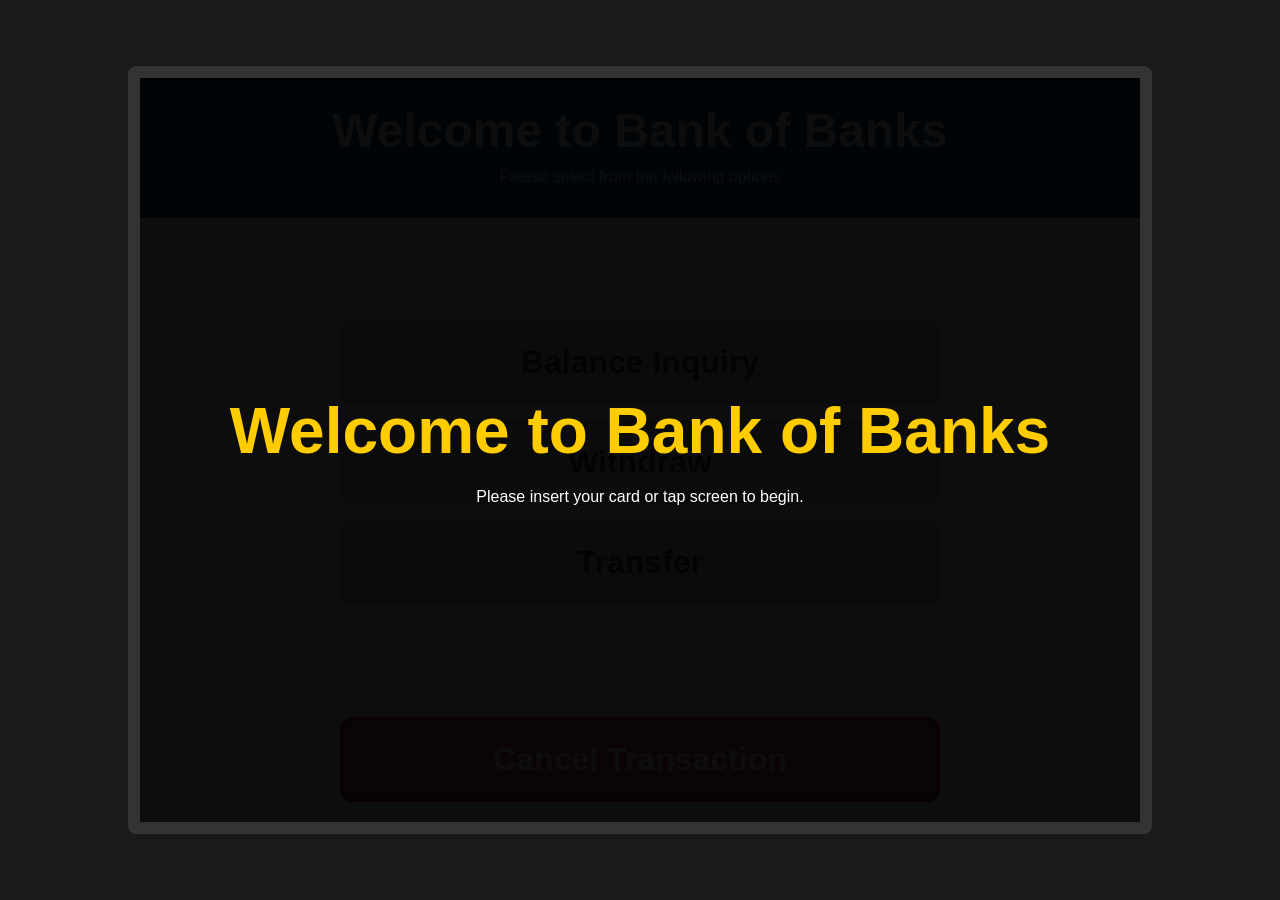
<file: index.html>
<!-- === SECTION 1: DOCUMENT HEAD & IMPORTS === -->
<!DOCTYPE html>
<html lang="en">
<head>
    <meta charset="UTF-8">
    <meta name="viewport" content="width=device-width, initial-scale=1.0">
    <title>ATM Kiosk Demo</title>
    <link rel="stylesheet" href="styles.css">
</head>
<body>
    <!-- === SECTION 2: HARDWARE SCREEN BOUNDARY === -->
    <div class="atm-screen">
        
        <!-- === SECTION 3: HEADER === -->
        <header class="atm-header">
            <h1>Welcome to Bank of Banks</h1>
            <p>Please select from the following options</p>
        </header>
        
        <!-- === SECTION 4: MAIN MENU === -->
        <main class="atm-main-content">
            <section class="atm-menu">
                <button id="btn-balance" class="menu-btn" tabindex="0" aria-label="Balance Inquiry">
                    <span aria-hidden="true">Balance Inquiry</span>
                </button>
                <button id="btn-withdraw" class="menu-btn" tabindex="0" aria-label="Withdraw Cash">
                    <span aria-hidden="true">Withdraw</span>
                </button>
                <button id="btn-transfer" class="menu-btn" tabindex="0" aria-label="Transfer Cash">
                    <span aria-hidden="true">Transfer</span>
                </button>
            </section>
        </main>
        
        <!-- === SECTION 5: FOOTER NAVIGATION === -->
        <footer>
            <button id="btn-cancel" class="menu-btn cancel-btn" tabindex="0" aria-label="Cancel Transaction">
                <span aria-hidden="true">Cancel Transaction</span>
            </button>
        </footer>

        <!-- === SECTION 6: OVERLAYS & SCRIPTS === -->
        <div id="idle-screen" class="overlay" aria-live="polite">
            <h2>Welcome to Bank of Banks</h2>
            <p>Please insert your card or tap screen to begin.</p>
        </div>

        <div id="timeout-warning" class="overlay hidden" aria-live="assertive">
            <h2>Are you still there?</h2>
            <p>Press ENTER to continue.</p>
        </div>

        <script src="global.js"></script>
        <script src="index.js"></script>
    </div>
</body>
</html>
</file>
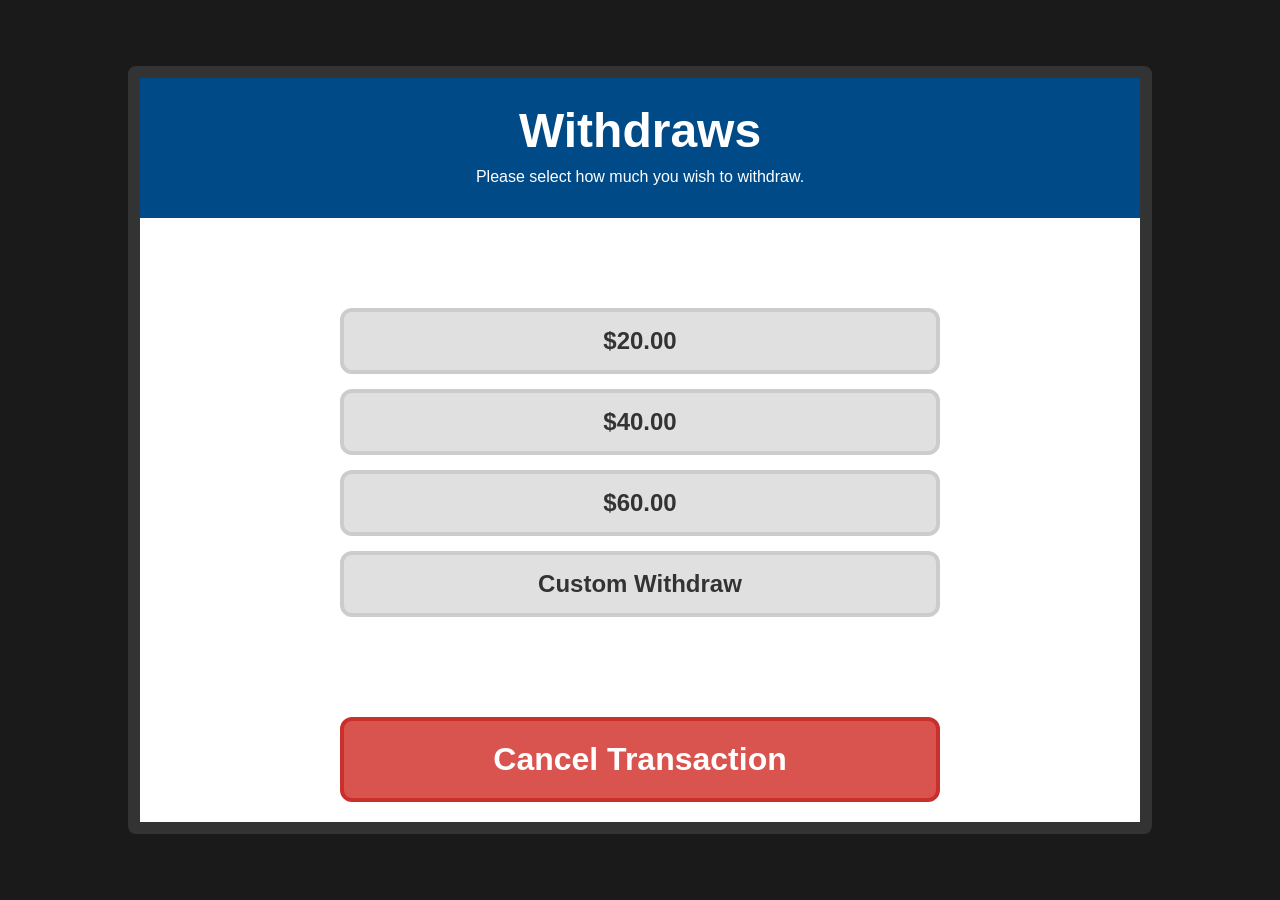
<file: withdraws.html>
<!-- === SECTION 1: DOCUMENT HEAD & IMPORTS === -->
<!DOCTYPE html>
<html lang="en">
<head>
    <meta charset="UTF-8">
    <meta name="viewport" content="width=device-width, initial-scale=1.0">
    <title>Withdraws</title> 
    <link rel="stylesheet" href="styles.css">
    <link rel="stylesheet" href="withdraws.css">
</head>
<body>
    <!-- === SECTION 2: HARDWARE SCREEN BOUNDARY === -->
    <div class="atm-screen">
        
        <!-- === SECTION 3: HEADER === -->
        <header class="atm-header">
            <h1>Withdraws</h1>
            <p>Please select how much you wish to withdraw.</p>
        </header>
        
        <!-- === SECTION 4: WITHDRAWAL MENU (MODIFIED MODULAR BUTTONS) === -->
        <main class="atm-main-content">
            <section class="atm-menu">
                <button id="btn-20" class="menu-btn btn-thin" tabindex="0" aria-label="Withdraw 20 Dollars">
                    <span aria-hidden="true">$20.00</span>
                </button>
                <button id="btn-40" class="menu-btn btn-thin" tabindex="0" aria-label="Withdraw 40 Dollars">
                    <span aria-hidden="true">$40.00</span>
                </button>
                <button id="btn-60" class="menu-btn btn-thin" tabindex="0" aria-label="Withdraw 60 Dollars">
                    <span aria-hidden="true">$60.00</span>
                </button>
                <button id="btn-custom" class="menu-btn btn-thin" tabindex="0" aria-label="Custom Withdraw">
                    <span aria-hidden="true">Custom Withdraw</span>
                </button>
            </section>
        </main>
        
        <!-- === SECTION 5: FOOTER NAVIGATION === -->
        <footer>
            <button id="btn-cancel" class="menu-btn cancel-btn" tabindex="0" aria-label="Cancel Transaction">
                <span aria-hidden="true">Cancel Transaction</span>
            </button>
        </footer>

        <!-- === SECTION 6: OVERLAYS & SCRIPTS === -->
        <div id="timeout-warning" class="overlay hidden" aria-live="assertive">
            <h2>Are you still there?</h2>
            <p>Press ENTER to continue.</p>
        </div>
            
        <div id="status-overlay" class="overlay hidden" aria-live="assertive">
            <h2 id="status-title">Processing...</h2>
            <p id="status-message">Please wait while we contact your bank.</p>
            <button id="btn-status-close" class="menu-btn hidden" tabindex="0">
                <span aria-hidden="true">Return to Menu</span>
            </button>
        </div>
        
        <script src="global.js"></script>
        <script src="withdraws.js"></script>
    </div>
</body>
</html>
</file>
<file: styles.css>
/* === SECTION 1: GLOBAL RESET & BODY === */
* { box-sizing: border-box; margin: 0; padding: 0; }
body { background-color: #1a1a1a; display: flex; justify-content: center; align-items: center; height: 100vh; font-family: Arial, sans-serif; }

/* === SECTION 2: HARDWARE SCREEN BOUNDARIES === */
.atm-screen { width: 1024px; height: 768px; background-color: #ffffff; position: relative; overflow: hidden; border: 12px solid #333; border-radius: 8px; display: flex; flex-direction: column; }

/* === SECTION 3: HEADER & FOOTER === */
.atm-header { background-color: #004b87; color: white; text-align: center; padding: 25px 20px; height: 140px; }
.atm-header h1 { font-size: 48px; margin-bottom: 10px; }
footer { display: flex; justify-content: center; padding-bottom: 20px; }

/* === SECTION 4: MENU BUTTONS (BASE CLASSES) === */
.atm-main-content { flex-grow: 1; display: flex; flex-direction: column; }
.atm-menu { flex-grow: 1; display: flex; flex-direction: column; justify-content: center; align-items: center; gap: 15px; } 

.menu-btn { width: 600px; padding: 20px; font-size: 32px; font-weight: bold; background-color: #e0e0e0; color: #333; border: 4px solid #ccc; border-radius: 12px; cursor: pointer; }
.menu-btn:focus { outline: none; border-color: #ffcc00; background-color: #fff8cc; box-shadow: 0 0 15px rgba(255, 204, 0, 0.8); color: #1a1a1a; }
.cancel-btn { background-color: #d9534f; color: white; border-color: #c9302c; margin-top: 10px; }

/* === SECTION 5: OVERLAYS & UTILITIES === */
.hidden { display: none !important; }
.overlay { position: absolute; top: 0; left: 0; width: 100%; height: 100%; z-index: 1000; background-color: rgba(0, 0, 0, 0.95); color: white; display: flex; flex-direction: column; justify-content: center; align-items: center; text-align: center; }
.overlay h2 { font-size: 64px; color: #ffcc00; margin-bottom: 20px; }
</file>
<file: withdraws.css>
/* withdraws.css (Screen-Specific) */
.btn-thin {
    /* Overwrites the global padding and font size to fit 4 buttons */
    padding: 15px; 
    font-size: 24px;
}
</file>
